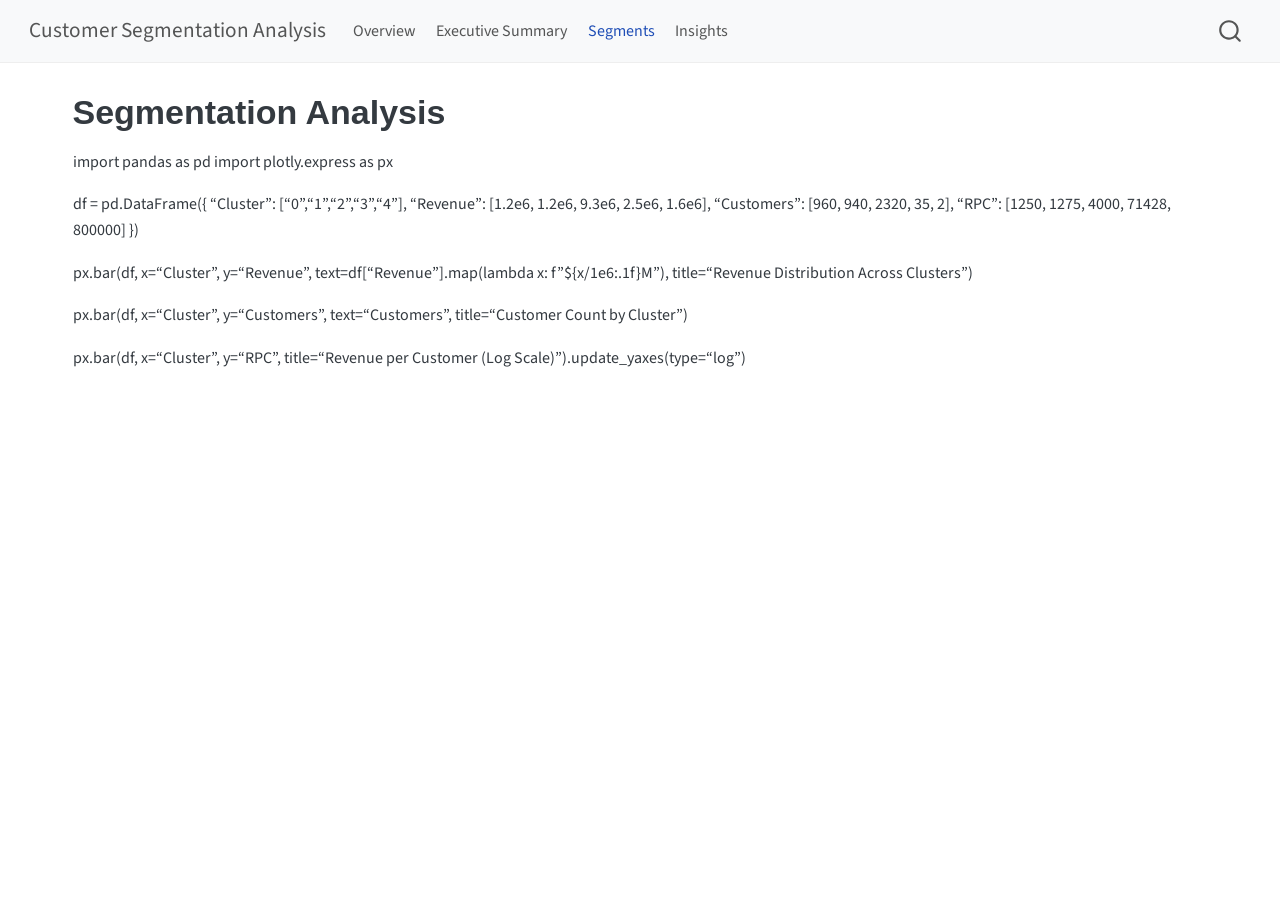
<file: docs/02_segmentation_analysis.html>
<!DOCTYPE html>
<html xmlns="http://www.w3.org/1999/xhtml" lang="en" xml:lang="en"><head>

<meta charset="utf-8">
<meta name="generator" content="quarto-1.8.27">

<meta name="viewport" content="width=device-width, initial-scale=1.0, user-scalable=yes">


<title>Segmentation Analysis – Customer Segmentation Analysis</title>
<style>
code{white-space: pre-wrap;}
span.smallcaps{font-variant: small-caps;}
div.columns{display: flex; gap: min(4vw, 1.5em);}
div.column{flex: auto; overflow-x: auto;}
div.hanging-indent{margin-left: 1.5em; text-indent: -1.5em;}
ul.task-list{list-style: none;}
ul.task-list li input[type="checkbox"] {
  width: 0.8em;
  margin: 0 0.8em 0.2em -1em; /* quarto-specific, see https://github.com/quarto-dev/quarto-cli/issues/4556 */ 
  vertical-align: middle;
}
</style>


<script src="site_libs/quarto-nav/quarto-nav.js"></script>
<script src="site_libs/quarto-nav/headroom.min.js"></script>
<script src="site_libs/clipboard/clipboard.min.js"></script>
<script src="site_libs/quarto-search/autocomplete.umd.js"></script>
<script src="site_libs/quarto-search/fuse.min.js"></script>
<script src="site_libs/quarto-search/quarto-search.js"></script>
<meta name="quarto:offset" content="./">
<script src="site_libs/quarto-html/quarto.js" type="module"></script>
<script src="site_libs/quarto-html/tabsets/tabsets.js" type="module"></script>
<script src="site_libs/quarto-html/axe/axe-check.js" type="module"></script>
<script src="site_libs/quarto-html/popper.min.js"></script>
<script src="site_libs/quarto-html/tippy.umd.min.js"></script>
<script src="site_libs/quarto-html/anchor.min.js"></script>
<link href="site_libs/quarto-html/tippy.css" rel="stylesheet">
<link href="site_libs/quarto-html/quarto-syntax-highlighting-ed96de9b727972fe78a7b5d16c58bf87.css" rel="stylesheet" id="quarto-text-highlighting-styles">
<script src="site_libs/bootstrap/bootstrap.min.js"></script>
<link href="site_libs/bootstrap/bootstrap-icons.css" rel="stylesheet">
<link href="site_libs/bootstrap/bootstrap-e31584831b205ffbb2d98406f31c2a5b.min.css" rel="stylesheet" append-hash="true" id="quarto-bootstrap" data-mode="light">
<script id="quarto-search-options" type="application/json">{
  "location": "navbar",
  "copy-button": false,
  "collapse-after": 3,
  "panel-placement": "end",
  "type": "overlay",
  "limit": 50,
  "keyboard-shortcut": [
    "f",
    "/",
    "s"
  ],
  "show-item-context": false,
  "language": {
    "search-no-results-text": "No results",
    "search-matching-documents-text": "matching documents",
    "search-copy-link-title": "Copy link to search",
    "search-hide-matches-text": "Hide additional matches",
    "search-more-match-text": "more match in this document",
    "search-more-matches-text": "more matches in this document",
    "search-clear-button-title": "Clear",
    "search-text-placeholder": "",
    "search-detached-cancel-button-title": "Cancel",
    "search-submit-button-title": "Submit",
    "search-label": "Search"
  }
}</script>


<link rel="stylesheet" href="assets/style.css">
</head>

<body class="nav-fixed quarto-light">

<div id="quarto-search-results"></div>
  <header id="quarto-header" class="headroom fixed-top">
    <nav class="navbar navbar-expand-lg " data-bs-theme="dark">
      <div class="navbar-container container-fluid">
      <div class="navbar-brand-container mx-auto">
    <a class="navbar-brand" href="./index.html">
    <span class="navbar-title">Customer Segmentation Analysis</span>
    </a>
  </div>
            <div id="quarto-search" class="" title="Search"></div>
          <button class="navbar-toggler" type="button" data-bs-toggle="collapse" data-bs-target="#navbarCollapse" aria-controls="navbarCollapse" role="menu" aria-expanded="false" aria-label="Toggle navigation" onclick="if (window.quartoToggleHeadroom) { window.quartoToggleHeadroom(); }">
  <span class="navbar-toggler-icon"></span>
</button>
          <div class="collapse navbar-collapse" id="navbarCollapse">
            <ul class="navbar-nav navbar-nav-scroll me-auto">
  <li class="nav-item">
    <a class="nav-link" href="./index.html"> 
<span class="menu-text">Overview</span></a>
  </li>  
  <li class="nav-item">
    <a class="nav-link" href="./01_executive_summary.html"> 
<span class="menu-text">Executive Summary</span></a>
  </li>  
  <li class="nav-item">
    <a class="nav-link active" href="./02_segmentation_analysis.html" aria-current="page"> 
<span class="menu-text">Segments</span></a>
  </li>  
  <li class="nav-item">
    <a class="nav-link" href="./03_business_insights.html"> 
<span class="menu-text">Insights</span></a>
  </li>  
</ul>
          </div> <!-- /navcollapse -->
            <div class="quarto-navbar-tools">
</div>
      </div> <!-- /container-fluid -->
    </nav>
</header>
<!-- content -->
<div id="quarto-content" class="quarto-container page-columns page-rows-contents page-layout-full page-navbar">
<!-- sidebar -->
<!-- margin-sidebar -->
    <div id="quarto-margin-sidebar" class="sidebar margin-sidebar zindex-bottom">
        
    </div>
<!-- main -->
<main class="content column-page" id="quarto-document-content">

<header id="title-block-header" class="quarto-title-block default">
<div class="quarto-title">
<h1 class="title">Segmentation Analysis</h1>
</div>



<div class="quarto-title-meta column-page">

    
  
    
  </div>
  


</header>


<p>import pandas as pd import plotly.express as px</p>
<p>df = pd.DataFrame({ “Cluster”: [“0”,“1”,“2”,“3”,“4”], “Revenue”: [1.2e6, 1.2e6, 9.3e6, 2.5e6, 1.6e6], “Customers”: [960, 940, 2320, 35, 2], “RPC”: [1250, 1275, 4000, 71428, 800000] })</p>
<p>px.bar(df, x=“Cluster”, y=“Revenue”, text=df[“Revenue”].map(lambda x: f”${x/1e6:.1f}M”), title=“Revenue Distribution Across Clusters”)</p>
<p>px.bar(df, x=“Cluster”, y=“Customers”, text=“Customers”, title=“Customer Count by Cluster”)</p>
<p>px.bar(df, x=“Cluster”, y=“RPC”, title=“Revenue per Customer (Log Scale)”).update_yaxes(type=“log”)</p>



</main> <!-- /main -->
<script id="quarto-html-after-body" type="application/javascript">
  window.document.addEventListener("DOMContentLoaded", function (event) {
    const icon = "";
    const anchorJS = new window.AnchorJS();
    anchorJS.options = {
      placement: 'right',
      icon: icon
    };
    anchorJS.add('.anchored');
    const isCodeAnnotation = (el) => {
      for (const clz of el.classList) {
        if (clz.startsWith('code-annotation-')) {                     
          return true;
        }
      }
      return false;
    }
    const onCopySuccess = function(e) {
      // button target
      const button = e.trigger;
      // don't keep focus
      button.blur();
      // flash "checked"
      button.classList.add('code-copy-button-checked');
      var currentTitle = button.getAttribute("title");
      button.setAttribute("title", "Copied!");
      let tooltip;
      if (window.bootstrap) {
        button.setAttribute("data-bs-toggle", "tooltip");
        button.setAttribute("data-bs-placement", "left");
        button.setAttribute("data-bs-title", "Copied!");
        tooltip = new bootstrap.Tooltip(button, 
          { trigger: "manual", 
            customClass: "code-copy-button-tooltip",
            offset: [0, -8]});
        tooltip.show();    
      }
      setTimeout(function() {
        if (tooltip) {
          tooltip.hide();
          button.removeAttribute("data-bs-title");
          button.removeAttribute("data-bs-toggle");
          button.removeAttribute("data-bs-placement");
        }
        button.setAttribute("title", currentTitle);
        button.classList.remove('code-copy-button-checked');
      }, 1000);
      // clear code selection
      e.clearSelection();
    }
    const getTextToCopy = function(trigger) {
      const outerScaffold = trigger.parentElement.cloneNode(true);
      const codeEl = outerScaffold.querySelector('code');
      for (const childEl of codeEl.children) {
        if (isCodeAnnotation(childEl)) {
          childEl.remove();
        }
      }
      return codeEl.innerText;
    }
    const clipboard = new window.ClipboardJS('.code-copy-button:not([data-in-quarto-modal])', {
      text: getTextToCopy
    });
    clipboard.on('success', onCopySuccess);
    if (window.document.getElementById('quarto-embedded-source-code-modal')) {
      const clipboardModal = new window.ClipboardJS('.code-copy-button[data-in-quarto-modal]', {
        text: getTextToCopy,
        container: window.document.getElementById('quarto-embedded-source-code-modal')
      });
      clipboardModal.on('success', onCopySuccess);
    }
      var localhostRegex = new RegExp(/^(?:http|https):\/\/localhost\:?[0-9]*\//);
      var mailtoRegex = new RegExp(/^mailto:/);
        var filterRegex = new RegExp('/' + window.location.host + '/');
      var isInternal = (href) => {
          return filterRegex.test(href) || localhostRegex.test(href) || mailtoRegex.test(href);
      }
      // Inspect non-navigation links and adorn them if external
     var links = window.document.querySelectorAll('a[href]:not(.nav-link):not(.navbar-brand):not(.toc-action):not(.sidebar-link):not(.sidebar-item-toggle):not(.pagination-link):not(.no-external):not([aria-hidden]):not(.dropdown-item):not(.quarto-navigation-tool):not(.about-link)');
      for (var i=0; i<links.length; i++) {
        const link = links[i];
        if (!isInternal(link.href)) {
          // undo the damage that might have been done by quarto-nav.js in the case of
          // links that we want to consider external
          if (link.dataset.originalHref !== undefined) {
            link.href = link.dataset.originalHref;
          }
        }
      }
    function tippyHover(el, contentFn, onTriggerFn, onUntriggerFn) {
      const config = {
        allowHTML: true,
        maxWidth: 500,
        delay: 100,
        arrow: false,
        appendTo: function(el) {
            return el.parentElement;
        },
        interactive: true,
        interactiveBorder: 10,
        theme: 'quarto',
        placement: 'bottom-start',
      };
      if (contentFn) {
        config.content = contentFn;
      }
      if (onTriggerFn) {
        config.onTrigger = onTriggerFn;
      }
      if (onUntriggerFn) {
        config.onUntrigger = onUntriggerFn;
      }
      window.tippy(el, config); 
    }
    const noterefs = window.document.querySelectorAll('a[role="doc-noteref"]');
    for (var i=0; i<noterefs.length; i++) {
      const ref = noterefs[i];
      tippyHover(ref, function() {
        // use id or data attribute instead here
        let href = ref.getAttribute('data-footnote-href') || ref.getAttribute('href');
        try { href = new URL(href).hash; } catch {}
        const id = href.replace(/^#\/?/, "");
        const note = window.document.getElementById(id);
        if (note) {
          return note.innerHTML;
        } else {
          return "";
        }
      });
    }
    const xrefs = window.document.querySelectorAll('a.quarto-xref');
    const processXRef = (id, note) => {
      // Strip column container classes
      const stripColumnClz = (el) => {
        el.classList.remove("page-full", "page-columns");
        if (el.children) {
          for (const child of el.children) {
            stripColumnClz(child);
          }
        }
      }
      stripColumnClz(note)
      if (id === null || id.startsWith('sec-')) {
        // Special case sections, only their first couple elements
        const container = document.createElement("div");
        if (note.children && note.children.length > 2) {
          container.appendChild(note.children[0].cloneNode(true));
          for (let i = 1; i < note.children.length; i++) {
            const child = note.children[i];
            if (child.tagName === "P" && child.innerText === "") {
              continue;
            } else {
              container.appendChild(child.cloneNode(true));
              break;
            }
          }
          if (window.Quarto?.typesetMath) {
            window.Quarto.typesetMath(container);
          }
          return container.innerHTML
        } else {
          if (window.Quarto?.typesetMath) {
            window.Quarto.typesetMath(note);
          }
          return note.innerHTML;
        }
      } else {
        // Remove any anchor links if they are present
        const anchorLink = note.querySelector('a.anchorjs-link');
        if (anchorLink) {
          anchorLink.remove();
        }
        if (window.Quarto?.typesetMath) {
          window.Quarto.typesetMath(note);
        }
        if (note.classList.contains("callout")) {
          return note.outerHTML;
        } else {
          return note.innerHTML;
        }
      }
    }
    for (var i=0; i<xrefs.length; i++) {
      const xref = xrefs[i];
      tippyHover(xref, undefined, function(instance) {
        instance.disable();
        let url = xref.getAttribute('href');
        let hash = undefined; 
        if (url.startsWith('#')) {
          hash = url;
        } else {
          try { hash = new URL(url).hash; } catch {}
        }
        if (hash) {
          const id = hash.replace(/^#\/?/, "");
          const note = window.document.getElementById(id);
          if (note !== null) {
            try {
              const html = processXRef(id, note.cloneNode(true));
              instance.setContent(html);
            } finally {
              instance.enable();
              instance.show();
            }
          } else {
            // See if we can fetch this
            fetch(url.split('#')[0])
            .then(res => res.text())
            .then(html => {
              const parser = new DOMParser();
              const htmlDoc = parser.parseFromString(html, "text/html");
              const note = htmlDoc.getElementById(id);
              if (note !== null) {
                const html = processXRef(id, note);
                instance.setContent(html);
              } 
            }).finally(() => {
              instance.enable();
              instance.show();
            });
          }
        } else {
          // See if we can fetch a full url (with no hash to target)
          // This is a special case and we should probably do some content thinning / targeting
          fetch(url)
          .then(res => res.text())
          .then(html => {
            const parser = new DOMParser();
            const htmlDoc = parser.parseFromString(html, "text/html");
            const note = htmlDoc.querySelector('main.content');
            if (note !== null) {
              // This should only happen for chapter cross references
              // (since there is no id in the URL)
              // remove the first header
              if (note.children.length > 0 && note.children[0].tagName === "HEADER") {
                note.children[0].remove();
              }
              const html = processXRef(null, note);
              instance.setContent(html);
            } 
          }).finally(() => {
            instance.enable();
            instance.show();
          });
        }
      }, function(instance) {
      });
    }
        let selectedAnnoteEl;
        const selectorForAnnotation = ( cell, annotation) => {
          let cellAttr = 'data-code-cell="' + cell + '"';
          let lineAttr = 'data-code-annotation="' +  annotation + '"';
          const selector = 'span[' + cellAttr + '][' + lineAttr + ']';
          return selector;
        }
        const selectCodeLines = (annoteEl) => {
          const doc = window.document;
          const targetCell = annoteEl.getAttribute("data-target-cell");
          const targetAnnotation = annoteEl.getAttribute("data-target-annotation");
          const annoteSpan = window.document.querySelector(selectorForAnnotation(targetCell, targetAnnotation));
          const lines = annoteSpan.getAttribute("data-code-lines").split(",");
          const lineIds = lines.map((line) => {
            return targetCell + "-" + line;
          })
          let top = null;
          let height = null;
          let parent = null;
          if (lineIds.length > 0) {
              //compute the position of the single el (top and bottom and make a div)
              const el = window.document.getElementById(lineIds[0]);
              top = el.offsetTop;
              height = el.offsetHeight;
              parent = el.parentElement.parentElement;
            if (lineIds.length > 1) {
              const lastEl = window.document.getElementById(lineIds[lineIds.length - 1]);
              const bottom = lastEl.offsetTop + lastEl.offsetHeight;
              height = bottom - top;
            }
            if (top !== null && height !== null && parent !== null) {
              // cook up a div (if necessary) and position it 
              let div = window.document.getElementById("code-annotation-line-highlight");
              if (div === null) {
                div = window.document.createElement("div");
                div.setAttribute("id", "code-annotation-line-highlight");
                div.style.position = 'absolute';
                parent.appendChild(div);
              }
              div.style.top = top - 2 + "px";
              div.style.height = height + 4 + "px";
              div.style.left = 0;
              let gutterDiv = window.document.getElementById("code-annotation-line-highlight-gutter");
              if (gutterDiv === null) {
                gutterDiv = window.document.createElement("div");
                gutterDiv.setAttribute("id", "code-annotation-line-highlight-gutter");
                gutterDiv.style.position = 'absolute';
                const codeCell = window.document.getElementById(targetCell);
                const gutter = codeCell.querySelector('.code-annotation-gutter');
                gutter.appendChild(gutterDiv);
              }
              gutterDiv.style.top = top - 2 + "px";
              gutterDiv.style.height = height + 4 + "px";
            }
            selectedAnnoteEl = annoteEl;
          }
        };
        const unselectCodeLines = () => {
          const elementsIds = ["code-annotation-line-highlight", "code-annotation-line-highlight-gutter"];
          elementsIds.forEach((elId) => {
            const div = window.document.getElementById(elId);
            if (div) {
              div.remove();
            }
          });
          selectedAnnoteEl = undefined;
        };
          // Handle positioning of the toggle
      window.addEventListener(
        "resize",
        throttle(() => {
          elRect = undefined;
          if (selectedAnnoteEl) {
            selectCodeLines(selectedAnnoteEl);
          }
        }, 10)
      );
      function throttle(fn, ms) {
      let throttle = false;
      let timer;
        return (...args) => {
          if(!throttle) { // first call gets through
              fn.apply(this, args);
              throttle = true;
          } else { // all the others get throttled
              if(timer) clearTimeout(timer); // cancel #2
              timer = setTimeout(() => {
                fn.apply(this, args);
                timer = throttle = false;
              }, ms);
          }
        };
      }
        // Attach click handler to the DT
        const annoteDls = window.document.querySelectorAll('dt[data-target-cell]');
        for (const annoteDlNode of annoteDls) {
          annoteDlNode.addEventListener('click', (event) => {
            const clickedEl = event.target;
            if (clickedEl !== selectedAnnoteEl) {
              unselectCodeLines();
              const activeEl = window.document.querySelector('dt[data-target-cell].code-annotation-active');
              if (activeEl) {
                activeEl.classList.remove('code-annotation-active');
              }
              selectCodeLines(clickedEl);
              clickedEl.classList.add('code-annotation-active');
            } else {
              // Unselect the line
              unselectCodeLines();
              clickedEl.classList.remove('code-annotation-active');
            }
          });
        }
    const findCites = (el) => {
      const parentEl = el.parentElement;
      if (parentEl) {
        const cites = parentEl.dataset.cites;
        if (cites) {
          return {
            el,
            cites: cites.split(' ')
          };
        } else {
          return findCites(el.parentElement)
        }
      } else {
        return undefined;
      }
    };
    var bibliorefs = window.document.querySelectorAll('a[role="doc-biblioref"]');
    for (var i=0; i<bibliorefs.length; i++) {
      const ref = bibliorefs[i];
      const citeInfo = findCites(ref);
      if (citeInfo) {
        tippyHover(citeInfo.el, function() {
          var popup = window.document.createElement('div');
          citeInfo.cites.forEach(function(cite) {
            var citeDiv = window.document.createElement('div');
            citeDiv.classList.add('hanging-indent');
            citeDiv.classList.add('csl-entry');
            var biblioDiv = window.document.getElementById('ref-' + cite);
            if (biblioDiv) {
              citeDiv.innerHTML = biblioDiv.innerHTML;
            }
            popup.appendChild(citeDiv);
          });
          return popup.innerHTML;
        });
      }
    }
  });
  </script>
</div> <!-- /content -->




</body></html>
</file>
<file: docs/site_libs/quarto-html/tippy.css>
.tippy-box[data-animation=fade][data-state=hidden]{opacity:0}[data-tippy-root]{max-width:calc(100vw - 10px)}.tippy-box{position:relative;background-color:#333;color:#fff;border-radius:4px;font-size:14px;line-height:1.4;white-space:normal;outline:0;transition-property:transform,visibility,opacity}.tippy-box[data-placement^=top]>.tippy-arrow{bottom:0}.tippy-box[data-placement^=top]>.tippy-arrow:before{bottom:-7px;left:0;border-width:8px 8px 0;border-top-color:initial;transform-origin:center top}.tippy-box[data-placement^=bottom]>.tippy-arrow{top:0}.tippy-box[data-placement^=bottom]>.tippy-arrow:before{top:-7px;left:0;border-width:0 8px 8px;border-bottom-color:initial;transform-origin:center bottom}.tippy-box[data-placement^=left]>.tippy-arrow{right:0}.tippy-box[data-placement^=left]>.tippy-arrow:before{border-width:8px 0 8px 8px;border-left-color:initial;right:-7px;transform-origin:center left}.tippy-box[data-placement^=right]>.tippy-arrow{left:0}.tippy-box[data-placement^=right]>.tippy-arrow:before{left:-7px;border-width:8px 8px 8px 0;border-right-color:initial;transform-origin:center right}.tippy-box[data-inertia][data-state=visible]{transition-timing-function:cubic-bezier(.54,1.5,.38,1.11)}.tippy-arrow{width:16px;height:16px;color:#333}.tippy-arrow:before{content:"";position:absolute;border-color:transparent;border-style:solid}.tippy-content{position:relative;padding:5px 9px;z-index:1}
</file>
<file: docs/site_libs/quarto-html/quarto-syntax-highlighting-ed96de9b727972fe78a7b5d16c58bf87.css>
/* quarto syntax highlight colors */
:root {
  --quarto-hl-ot-color: #003B4F;
  --quarto-hl-at-color: #657422;
  --quarto-hl-ss-color: #20794D;
  --quarto-hl-an-color: #5E5E5E;
  --quarto-hl-fu-color: #4758AB;
  --quarto-hl-st-color: #20794D;
  --quarto-hl-cf-color: #003B4F;
  --quarto-hl-op-color: #5E5E5E;
  --quarto-hl-er-color: #AD0000;
  --quarto-hl-bn-color: #AD0000;
  --quarto-hl-al-color: #AD0000;
  --quarto-hl-va-color: #111111;
  --quarto-hl-bu-color: inherit;
  --quarto-hl-ex-color: inherit;
  --quarto-hl-pp-color: #AD0000;
  --quarto-hl-in-color: #5E5E5E;
  --quarto-hl-vs-color: #20794D;
  --quarto-hl-wa-color: #5E5E5E;
  --quarto-hl-do-color: #5E5E5E;
  --quarto-hl-im-color: #00769E;
  --quarto-hl-ch-color: #20794D;
  --quarto-hl-dt-color: #AD0000;
  --quarto-hl-fl-color: #AD0000;
  --quarto-hl-co-color: #5E5E5E;
  --quarto-hl-cv-color: #5E5E5E;
  --quarto-hl-cn-color: #8f5902;
  --quarto-hl-sc-color: #5E5E5E;
  --quarto-hl-dv-color: #AD0000;
  --quarto-hl-kw-color: #003B4F;
}

/* other quarto variables */
:root {
  --quarto-font-monospace: SFMono-Regular, Menlo, Monaco, Consolas, "Liberation Mono", "Courier New", monospace;
}

/* syntax highlight based on Pandoc's rules */
pre > code.sourceCode > span {
  color: #003B4F;
}

code.sourceCode > span {
  color: #003B4F;
}

div.sourceCode,
div.sourceCode pre.sourceCode {
  color: #003B4F;
}

/* Normal */
code span {
  color: #003B4F;
}

/* Alert */
code span.al {
  color: #AD0000;
  font-style: inherit;
}

/* Annotation */
code span.an {
  color: #5E5E5E;
  font-style: inherit;
}

/* Attribute */
code span.at {
  color: #657422;
  font-style: inherit;
}

/* BaseN */
code span.bn {
  color: #AD0000;
  font-style: inherit;
}

/* BuiltIn */
code span.bu {
  font-style: inherit;
}

/* ControlFlow */
code span.cf {
  color: #003B4F;
  font-weight: bold;
  font-style: inherit;
}

/* Char */
code span.ch {
  color: #20794D;
  font-style: inherit;
}

/* Constant */
code span.cn {
  color: #8f5902;
  font-style: inherit;
}

/* Comment */
code span.co {
  color: #5E5E5E;
  font-style: inherit;
}

/* CommentVar */
code span.cv {
  color: #5E5E5E;
  font-style: italic;
}

/* Documentation */
code span.do {
  color: #5E5E5E;
  font-style: italic;
}

/* DataType */
code span.dt {
  color: #AD0000;
  font-style: inherit;
}

/* DecVal */
code span.dv {
  color: #AD0000;
  font-style: inherit;
}

/* Error */
code span.er {
  color: #AD0000;
  font-style: inherit;
}

/* Extension */
code span.ex {
  font-style: inherit;
}

/* Float */
code span.fl {
  color: #AD0000;
  font-style: inherit;
}

/* Function */
code span.fu {
  color: #4758AB;
  font-style: inherit;
}

/* Import */
code span.im {
  color: #00769E;
  font-style: inherit;
}

/* Information */
code span.in {
  color: #5E5E5E;
  font-style: inherit;
}

/* Keyword */
code span.kw {
  color: #003B4F;
  font-weight: bold;
  font-style: inherit;
}

/* Operator */
code span.op {
  color: #5E5E5E;
  font-style: inherit;
}

/* Other */
code span.ot {
  color: #003B4F;
  font-style: inherit;
}

/* Preprocessor */
code span.pp {
  color: #AD0000;
  font-style: inherit;
}

/* SpecialChar */
code span.sc {
  color: #5E5E5E;
  font-style: inherit;
}

/* SpecialString */
code span.ss {
  color: #20794D;
  font-style: inherit;
}

/* String */
code span.st {
  color: #20794D;
  font-style: inherit;
}

/* Variable */
code span.va {
  color: #111111;
  font-style: inherit;
}

/* VerbatimString */
code span.vs {
  color: #20794D;
  font-style: inherit;
}

/* Warning */
code span.wa {
  color: #5E5E5E;
  font-style: italic;
}

.prevent-inlining {
  content: "</";
}

/*# sourceMappingURL=0920dd6d7437995b8cdf7429764427b1.css.map */
</file>
<file: docs/assets/style.css>
h1, h2, h3 {
  font-family: -apple-system, BlinkMacSystemFont, "Segoe UI", Helvetica, Arial;
}

body {
  font-size: 16px;
  line-height: 1.6;
}

.callout-important {
  border-left: 4px solid #1f77b4;
}

.callout-warning {
  border-left: 4px solid #d62728;
}

.navbar {
  border-bottom: 1px solid #eee;
}
</file>
